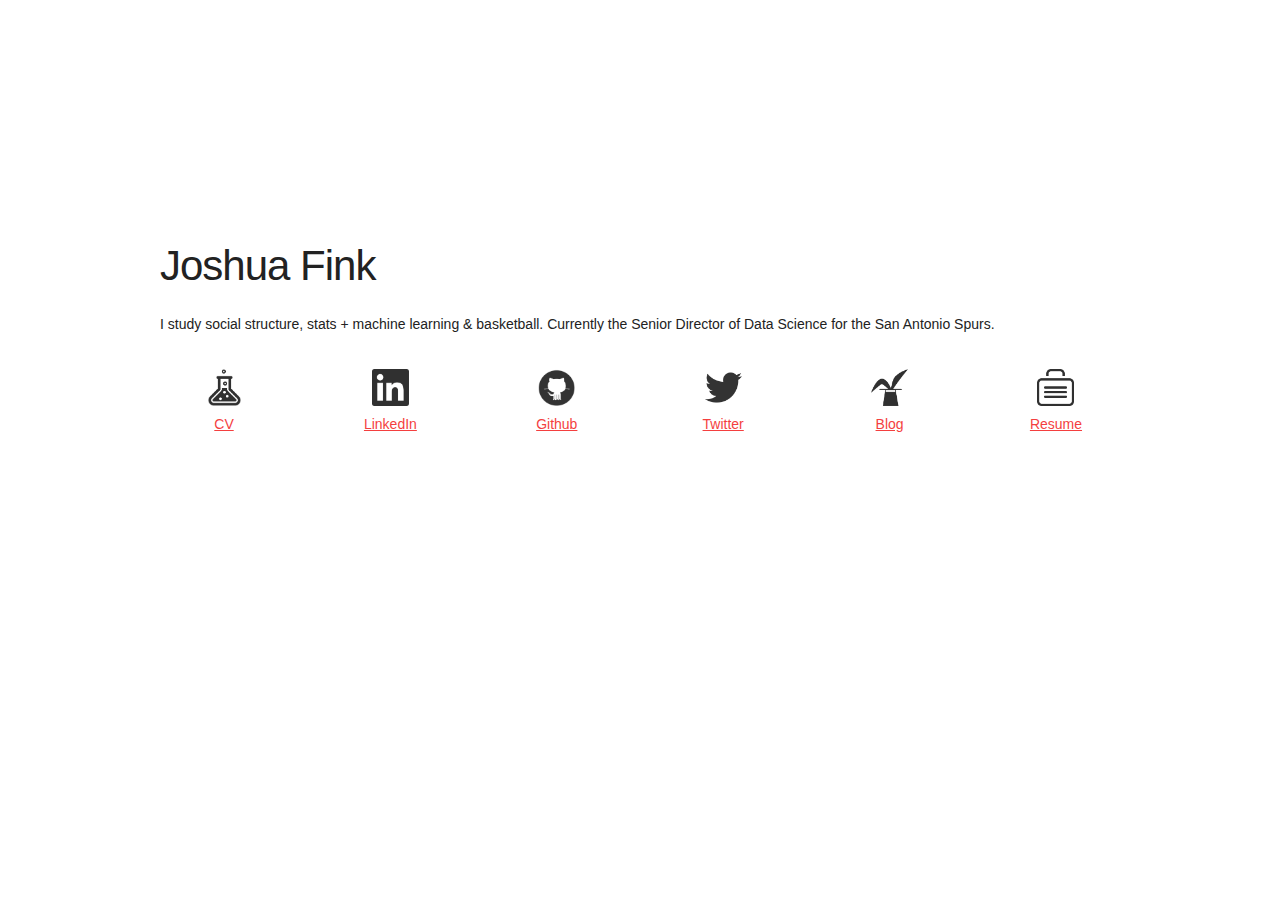
<file: index.html>
<!DOCTYPE html>
<html lang="en">

<head>

  <!-- Basic Page Needs
  –––––––––––––––––––––––––––––––––––––––––––––––––– -->
  <meta charset="utf-8">
  <meta name="keywords" content="Josh, Fink, NBA, Joshua, Spurs, Duke, Analytics, Basketball, Duke, Stats">

  <title>Joshua Fink: Joshua Fink San Antonio Spurs</title>
  <meta name="description" content="All things Joshua Fink">
  <meta name="author" content="Joshua Fink">

  <!-- Mobile Specific Metas
  –––––––––––––––––––––––––––––––––––––––––––––––––– -->
  <meta name="viewport" content="width=device-width, initial-scale=1">

  <!-- FONT
  –––––––––––––––––––––––––––––––––––––––––––––––––– -->
  <link href="//fonts.googleapis.com/css?family=Lato:400,300,600" rel="stylesheet" type="text/css">

  <!-- CSS
  –––––––––––––––––––––––––––––––––––––––––––––––––– -->
  <link rel="stylesheet" href="css/normalize.css">
  <link rel="stylesheet" href="css/skeleton.css">

  <!-- Favicon
  –––––––––––––––––––––––––––––––––––––––––––––––––– -->
  <link rel="icon" type="image/png" href="images/Fiesta.png">

</head>
<body>

  <!-- Primary Page Layout
  –––––––––––––––––––––––––––––––––––––––––––––––––– -->
  <div class="container">
    <div class="row">
      <div class="two.columns" style="margin-top: 25%">
        <h2>Joshua Fink  </h2>
        I study social structure, stats + machine learning &#38; basketball. Currently the Senior Director of Data Science for the San Antonio Spurs.  </p>
        <div class="value-props row">
          <div class="two columns value-prop" style="margin-top: 1%">
            <center>
            <a href="images/Fink_CV.pdf"><img class="value-img" src="images/5042.png" width="37" height="37" alt="Joshua Fink CV"></center>
             <center>CV</center></a>
            </a>
          </div>
          <div class="two columns value-prop"  style="margin-top: 1%">
          <center>
          <a href="https://www.linkedin.com/in/joshua-fink">
            <img class="value-img" src="images/linkedin.png" width="37" height="37" alt="Joshua Fink LinkedIn"></center>
           <center>LinkedIn</center></a>
            </a>
          </div>
         <div class="two columns value-prop"  style="margin-top: 1%">
            <center>
            <a href="https://github.com/joshjfink">
            <img class="value-img" src="images/github copy.png" width="37" height="37" alt="Joshua Fink GitHub"></center>
            <center>Github</center></a>
          </div>
         <div class="two columns value-prop"  style="margin-top: 1%">
            <center>
            <a href="https://twitter.com/joshjfink">
            <img class="value-img" src="images/twitter2.png" width="37" height="37" alt="Joshua Fink Twitter"></center>
            <center>Twitter</center></a>
          </div>
        <div class="two columns value-prop"  style="margin-top: 1%">
           <center>
           <a href="http://symbolicgoods.com/">
           <img class="value-img" src="images/SG.png" width="37" height="37" alt="Joshua Fink Blog: Symbolic Goods"></center>
           <center>Blog</center></a>
         </div>
         <div class="two columns value-prop"  style="margin-top: 1%">
            <center>
            <a href="images/Fink_Resume_2016.pdf"><img class="value-img" src="images/resume.png" width="37" height="37" alt="Joshua Fink Resume"></center>
            <center>Resume</center></a>
          </div>
        </div>
      </div>
    </div>
  </div>
</body>
</html>
</file>
<file: css/skeleton.css>
/* Grid
–––––––––––––––––––––––––––––––––––––––––––––––––– */
.container {
  position: relative;
  width: 100%;
  max-width: 960px;
  margin: 0 auto;
  padding: 0 20px;
  box-sizing: border-box; }
.column,
.columns {
  width: 100%;
  float: left;
  box-sizing: border-box; }

/* For devices larger than 400px */
@media (min-width: 400px) {
  .container {
    width: 85%;
    padding: 0; }
}

/* For devices larger than 550px */
@media (min-width: 550px) {
  .container {
    width: 80%; }
  .column,
  .columns {
    margin-left: 4%; }
  .column:first-child,
  .columns:first-child {
    margin-left: 0; }

  .one.column,
  .one.columns                    { width: 4.66666666667%; }
  .two.columns                    { width: 13.3333333333%; }
  .three.columns                  { width: 22%;            }
  .four.columns                   { width: 30.6666666667%; }
  .five.columns                   { width: 39.3333333333%; }
  .six.columns                    { width: 48%;            }
  .seven.columns                  { width: 56.6666666667%; }
  .eight.columns                  { width: 65.3333333333%; }
  .nine.columns                   { width: 74.0%;          }
  .ten.columns                    { width: 82.6666666667%; }
  .eleven.columns                 { width: 91.3333333333%; }
  .twelve.columns                 { width: 100%; margin-left: 0; }

  .one-third.column               { width: 30.6666666667%; }
  .two-thirds.column              { width: 65.3333333333%; }

  .one-half.column                { width: 48%; }

  /* Offsets */
  .offset-by-one.column,
  .offset-by-one.columns          { margin-left: 8.66666666667%; }
  .offset-by-two.column,
  .offset-by-two.columns          { margin-left: 17.3333333333%; }
  .offset-by-three.column,
  .offset-by-three.columns        { margin-left: 26%;            }
  .offset-by-four.column,
  .offset-by-four.columns         { margin-left: 34.6666666667%; }
  .offset-by-five.column,
  .offset-by-five.columns         { margin-left: 43.3333333333%; }
  .offset-by-six.column,
  .offset-by-six.columns          { margin-left: 52%;            }
  .offset-by-seven.column,
  .offset-by-seven.columns        { margin-left: 60.6666666667%; }
  .offset-by-eight.column,
  .offset-by-eight.columns        { margin-left: 69.3333333333%; }
  .offset-by-nine.column,
  .offset-by-nine.columns         { margin-left: 78.0%;          }
  .offset-by-ten.column,
  .offset-by-ten.columns          { margin-left: 86.6666666667%; }
  .offset-by-eleven.column,
  .offset-by-eleven.columns       { margin-left: 95.3333333333%; }

  .offset-by-one-third.column,
  .offset-by-one-third.columns    { margin-left: 34.6666666667%; }
  .offset-by-two-thirds.column,
  .offset-by-two-thirds.columns   { margin-left: 69.3333333333%; }

  .offset-by-one-half.column,
  .offset-by-one-half.columns     { margin-left: 52%; }

}


/* Base Styles
–––––––––––––––––––––––––––––––––––––––––––––––––– */
/* NOTE
html is set to 62.5% so that all the REM measurements throughout Skeleton
are based on 10px sizing. So basically 1.5rem = 15px :) */
html {
  font-size: 62.5%; }
body {
  
  font-size: 1.4em; /* currently ems cause chrome bug misinterpreting rems on body element */
  line-height: 1.6;
  font-weight: 400;
  font-family: "Raleway", "HelveticaNeue", "Helvetica Neue", Helvetica, Arial, sans-serif;
  color: #222; }


/* Typography
–––––––––––––––––––––––––––––––––––––––––––––––––– */
h1, h2, h3, h4, h5, h6 {
  margin-top: 0;
  margin-bottom: 2rem;
  font-weight: 300; }
h1 { font-size: 4.0rem; line-height: 1.2;  letter-spacing: -.1rem;}
h2 { font-size: 3.6rem; line-height: 1.25; letter-spacing: -.1rem; }
h3 { font-size: 3.0rem; line-height: 1.3;  letter-spacing: -.1rem; }
h4 { font-size: 2.0rem; line-height: 1.35; letter-spacing: -.08rem; font-weight: 300;}
h5 { font-size: 1.8rem; line-height: 1.5;  letter-spacing: -.05rem; }
h6 { font-size: 1.5rem; line-height: 1.6;  letter-spacing: 0; }

/* Larger than phablet */
@media (min-width: 550px) {
  h1 { font-size: 5.0rem; }
  h2 { font-size: 4.2rem; }
  h3 { font-size: 3.6rem; }
  h4 { font-size: 3.0rem;  font-weight: 300;}
  h5 { font-size: 2.4rem; }
  h6 { font-size: 1.5rem; }
}

p {
  margin-top: 0; }


/* Links
–––––––––––––––––––––––––––––––––––––––––––––––––– */
a {
  color: #f43f3f; }
a:hover {
  color: #f43f3f; }

/*/#212933*/
/* Buttons
–––––––––––––––––––––––––––––––––––––––––––––––––– */
.button,
button,
input[type="submit"],
input[type="reset"],
input[type="button"] {
  display: inline-block;
  height: 38px;
  padding: 0 30px;
  color: #555;
  text-align: center;
  font-size: 11px;
  font-weight: 600;
  line-height: 38px;
  letter-spacing: .1rem;
  text-transform: uppercase;
  text-decoration: none;
  white-space: nowrap;
  background-color: #f43f3f;
  border-radius: 4px;
  border: 1px solid #f43f3f;
  cursor: pointer;
  box-sizing: border-box; }
.button:hover,
button:hover,
input[type="submit"]:hover,
input[type="reset"]:hover,
input[type="button"]:hover,
.button:focus,
button:focus,
input[type="submit"]:focus,
input[type="reset"]:focus,
input[type="button"]:focus {
  color: #333;
  border-color: #888;
  outline: 0; }
.button.button-primary,
button.button-primary,
input[type="submit"].button-primary,
input[type="reset"].button-primary,
input[type="button"].button-primary {
  color: #FFF;
  background-color: #f43f3f;
  border-color: #33C3F0; }
.button.button-primary:hover,
button.button-primary:hover,
input[type="submit"].button-primary:hover,
input[type="reset"].button-primary:hover,
input[type="button"].button-primary:hover,
.button.button-primary:focus,
button.button-primary:focus,
input[type="submit"].button-primary:focus,
input[type="reset"].button-primary:focus,
input[type="button"].button-primary:focus {
  color: #f43f3f;
  background-color: #f43f3f;
  border-color: #f43f3f; }


/* Forms
–––––––––––––––––––––––––––––––––––––––––––––––––– */
input[type="email"],
input[type="number"],
input[type="search"],
input[type="text"],
input[type="tel"],
input[type="url"],
input[type="password"],
textarea,
select {
  height: 38px;
  padding: 6px 10px; /* The 6px vertically centers text on FF, ignored by Webkit */
  background-color: #f43f3f;
  border: 1px solid #D1D1D1;
  border-radius: 4px;
  box-shadow: none;
  box-sizing: border-box; }
/* Removes awkward default styles on some inputs for iOS */
input[type="email"],
input[type="number"],
input[type="search"],
input[type="text"],
input[type="tel"],
input[type="url"],
input[type="password"],
textarea {
  -webkit-appearance: none;
     -moz-appearance: none;
          appearance: none; }
textarea {
  min-height: 65px;
  padding-top: 6px;
  padding-bottom: 6px; }
input[type="email"]:focus,
input[type="number"]:focus,
input[type="search"]:focus,
input[type="text"]:focus,
input[type="tel"]:focus,
input[type="url"]:focus,
input[type="password"]:focus,
textarea:focus,
select:focus {
  border: 1px solid #33C3F0;
  outline: 0; }
label,
legend {
  display: block;
  margin-bottom: .5rem;
  font-weight: 600; }
fieldset {
  padding: 0;
  border-width: 0; }
input[type="checkbox"],
input[type="radio"] {
  display: inline; }
label > .label-body {
  display: inline-block;
  margin-left: .5rem;
  font-weight: normal; }


/* Lists
–––––––––––––––––––––––––––––––––––––––––––––––––– */
ul {
  list-style: circle inside; }
ol {
  list-style: decimal inside; }
ol, ul {
  padding-left: 0;
  margin-top: 0; }
ul ul,
ul ol,
ol ol,
ol ul {
  margin: 1.5rem 0 1.5rem 3rem;
  font-size: 90%; }
li {
  margin-bottom: 1rem; }


/* Code
–––––––––––––––––––––––––––––––––––––––––––––––––– */
code {
  padding: .2rem .5rem;
  margin: 0 .2rem;
  font-size: 90%;
  white-space: nowrap;
  background: #f43f3f;
  border: 1px solid #E1E1E1;
  border-radius: 4px; }
pre > code {
  display: block;
  padding: 1rem 1.5rem;
  white-space: pre; }


/* Tables
–––––––––––––––––––––––––––––––––––––––––––––––––– */
th,
td {
  padding: 12px 15px;
  text-align: left;
  border-bottom: 1px solid #E1E1E1; }
th:first-child,
td:first-child {
  padding-left: 0; }
th:last-child,
td:last-child {
  padding-right: 0; }


/* Spacing
–––––––––––––––––––––––––––––––––––––––––––––––––– */
button,
.button {
  margin-bottom: 1rem; }
input,
textarea,
select,
fieldset {
  margin-bottom: 1.5rem; }
pre,
blockquote,
dl,
figure,
table,
p,
ul,
ol,
form {
  margin-bottom: 2.5rem; }


/* Utilities
–––––––––––––––––––––––––––––––––––––––––––––––––– */
.u-full-width {
  width: 100%;
  box-sizing: border-box; }
.u-max-full-width {
  max-width: 100%;
  box-sizing: border-box; }
.u-pull-right {
  float: right; }
.u-pull-left {
  float: left; }


/* Misc
–––––––––––––––––––––––––––––––––––––––––––––––––– */
hr {
  margin-top: 3rem;
  margin-bottom: 3.5rem;
  border-width: 0;
  border-top: 1px solid #E1E1E1; }


/* Clearing
–––––––––––––––––––––––––––––––––––––––––––––––––– */

/* Self Clearing Goodness */
.container:after,
.row:after,
.u-cf {
  content: "";
  display: table;
  clear: both; }


/* Media Queries
–––––––––––––––––––––––––––––––––––––––––––––––––– */
/*
Note: The best way to structure the use of media queries is to create the queries
near the relevant code. For example, if you wanted to change the styles for buttons
on small devices, paste the mobile query code up in the buttons section and style it
there.
*/


/* Larger than mobile */
@media (min-width: 400px) {}

/* Larger than phablet (also point when grid becomes active) */
@media (min-width: 550px) {}

/* Larger than tablet */
@media (min-width: 750px) {}

/* Larger than desktop */
@media (min-width: 1000px) {}

/* Larger than Desktop HD */
@media (min-width: 1200px) {}
</file>
